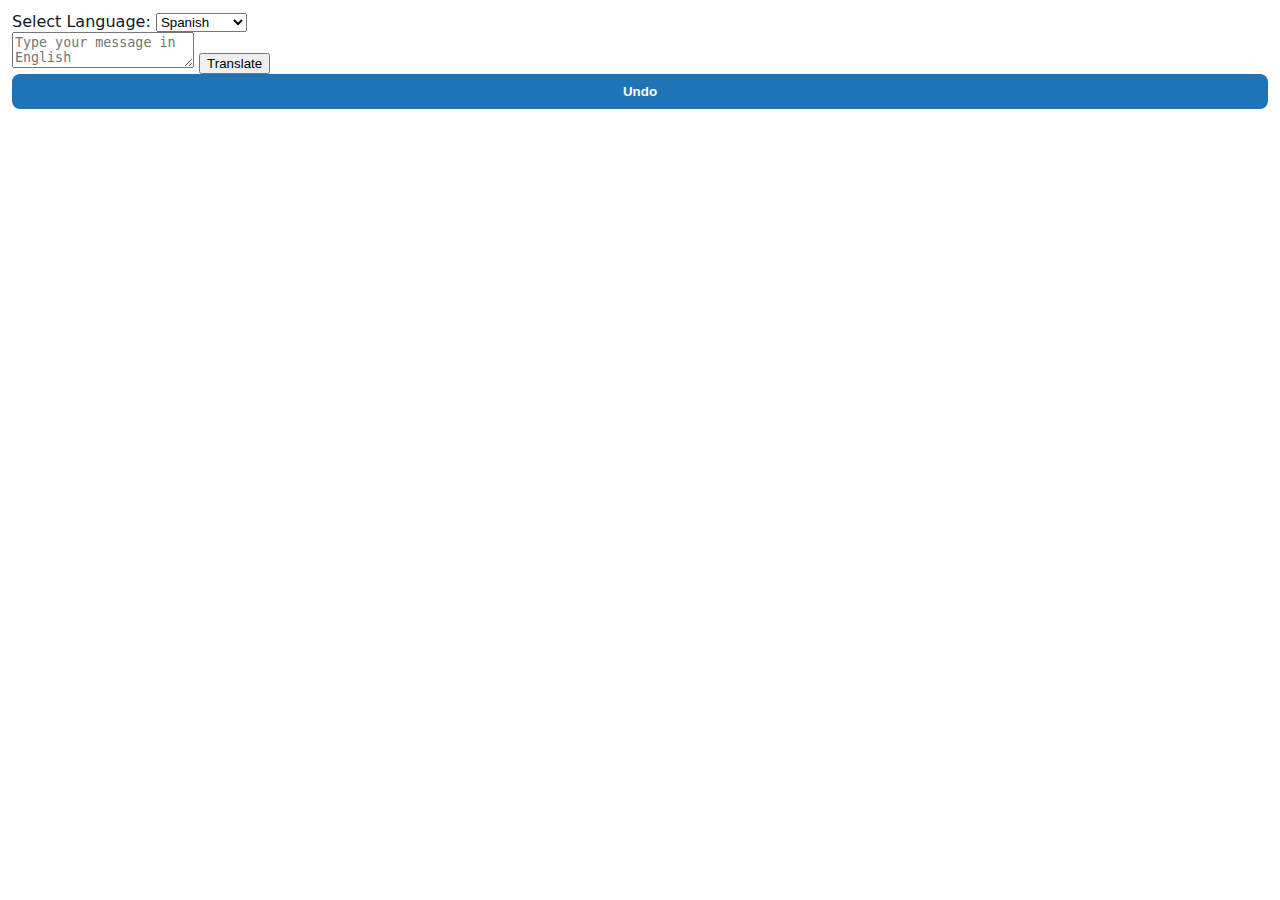
<file: assets/index.html>
<!doctype html>
<html>
<head>
  <meta charset="utf-8" />
  <title>Zendesk Translation App</title>
  <link rel="stylesheet" href="style.css" />
  <script src="https://static.zdassets.com/zendesk_app_framework_sdk/2/zaf_sdk.min.js"></script>
</head>
<body>
  <div class="container">
    <!-- Language Selection Dropdown -->
    <div class="top-bar">
      <label for="languageSelect">Select Language:</label>
      <select id="languageSelect">
        <option value="es">Spanish</option>
        <option value="de">German</option>
        <option value="it">Italian</option>
        <option value="nl">Dutch</option>
        <option value="pt">Portuguese</option>
      </select>
    </div>

    <!-- Public Reply Textarea -->
    <textarea id="publicReplyText" placeholder="Type your message in English"></textarea>

    <!-- Translate Button -->
    <button id="translateBtn">Translate</button>

    <!-- Undo Button -->
    <button id="undoBtn">Undo</button>

    <div id="status" class="status"></div>
    
    <!-- Translated Text Display -->
    <div id="translatedText" class="translated-text"></div>
  </div>
  <script src="main.js"></script>
</body>
</html>
</file>
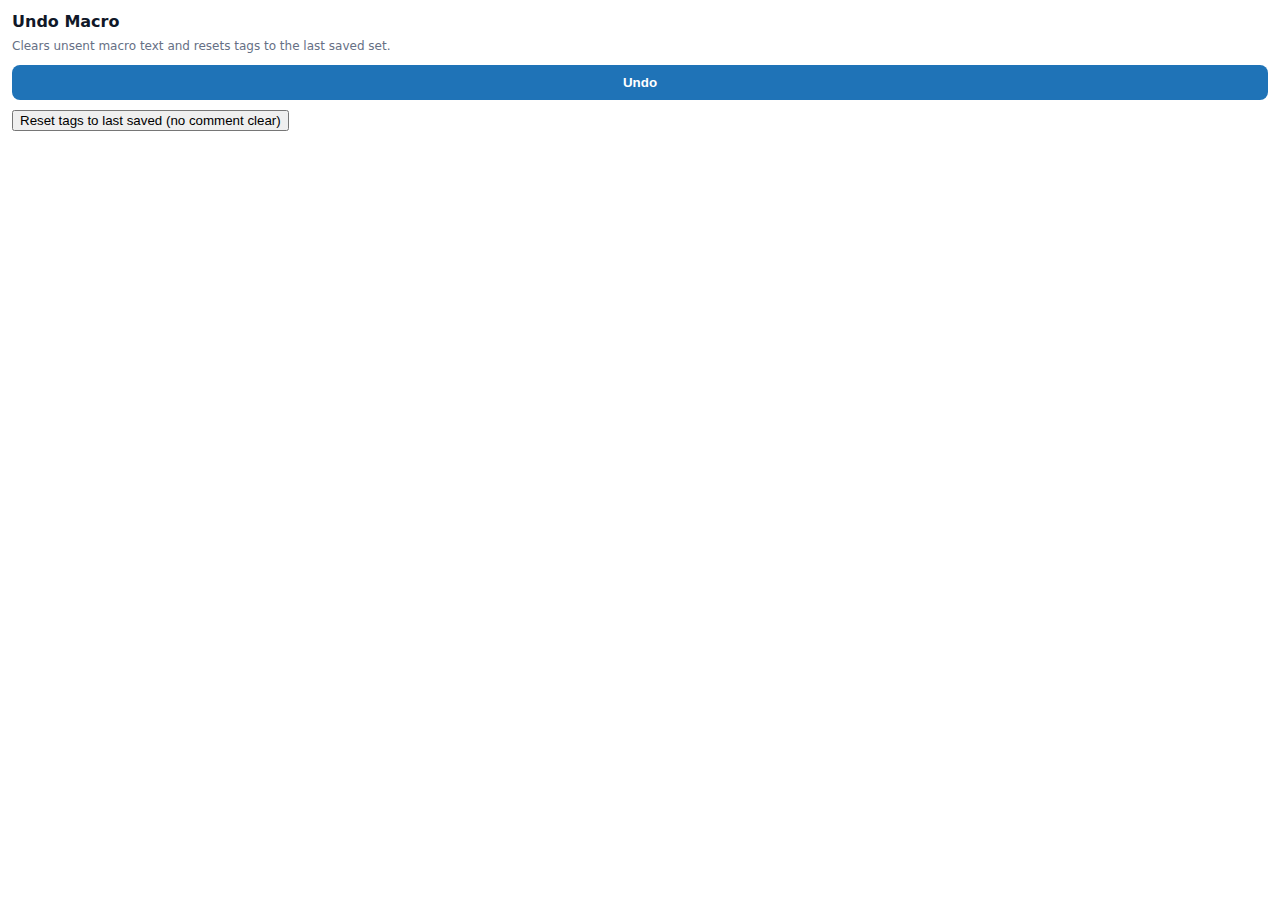
<file: src/index.html>
<!doctype html>
<html>
<head>
  <meta charset="utf-8" />
  <title>Undo Macro</title>
  <link rel="stylesheet" href="../assets/style.css" />
  <script src="https://static.zdassets.com/zendesk_app_framework_sdk/2/zaf_sdk.min.js"></script>
</head>
<body>
  <div class="container">
    <h3>Undo Macro</h3>
    <p class="hint">Clears unsent macro text and resets tags to the last saved set.</p>

    <button id="undoBtn">Undo</button>

    <div id="status" class="status"></div>
    <div id="diff" class="diff" hidden>
      <div><strong>Removed:</strong> <span id="removedTags">—</span></div>
      <div><strong>Restored:</strong> <span id="restoredTags">—</span></div>
    </div>

    <!-- Optional: small helper action if heuristics ever miss -->
    <button id="resetBtn" class="linklike">Reset tags to last saved (no comment clear)</button>
  </div>

  <script src="main.js"></script>
</body>
</html>
</file>
<file: assets/style.css>
:root {
  --primary: #1f73b7;
  --text-muted: #667085;
  --text: #101828;
  --ok: #067647;
  --err: #b42318;
  --bg: #ffffff;
}

body { margin: 0; background: var(--bg); font-family: system-ui, sans-serif; color: var(--text); }
.container { padding: 12px; }
h3 { margin: 0 0 8px; font-size: 16px; }
.hint { color: var(--text-muted); margin: 0 0 12px; font-size: 12px; }

#undoBtn {
  width: 100%;
  padding: 10px 12px;
  border: 0;
  border-radius: 8px;
  cursor: pointer;
  font-weight: 600;
  background: var(--primary);
  color: #fff;
}
#undoBtn:disabled { opacity: 0.6; cursor: not-allowed; }

.status { margin-top: 10px; font-size: 12px; }
.status.success { color: var(--ok); }
.status.error { color: var(--err); }

.diff { margin-top: 8px; padding: 8px; border-radius: 6px; background: #f8fafc; font-size: 12px; }
.diff .tag { display: inline-block; padding: 2px 6px; margin: 2px 4px 0 0; border-radius: 999px; background: #eef2ff; }
</file>
